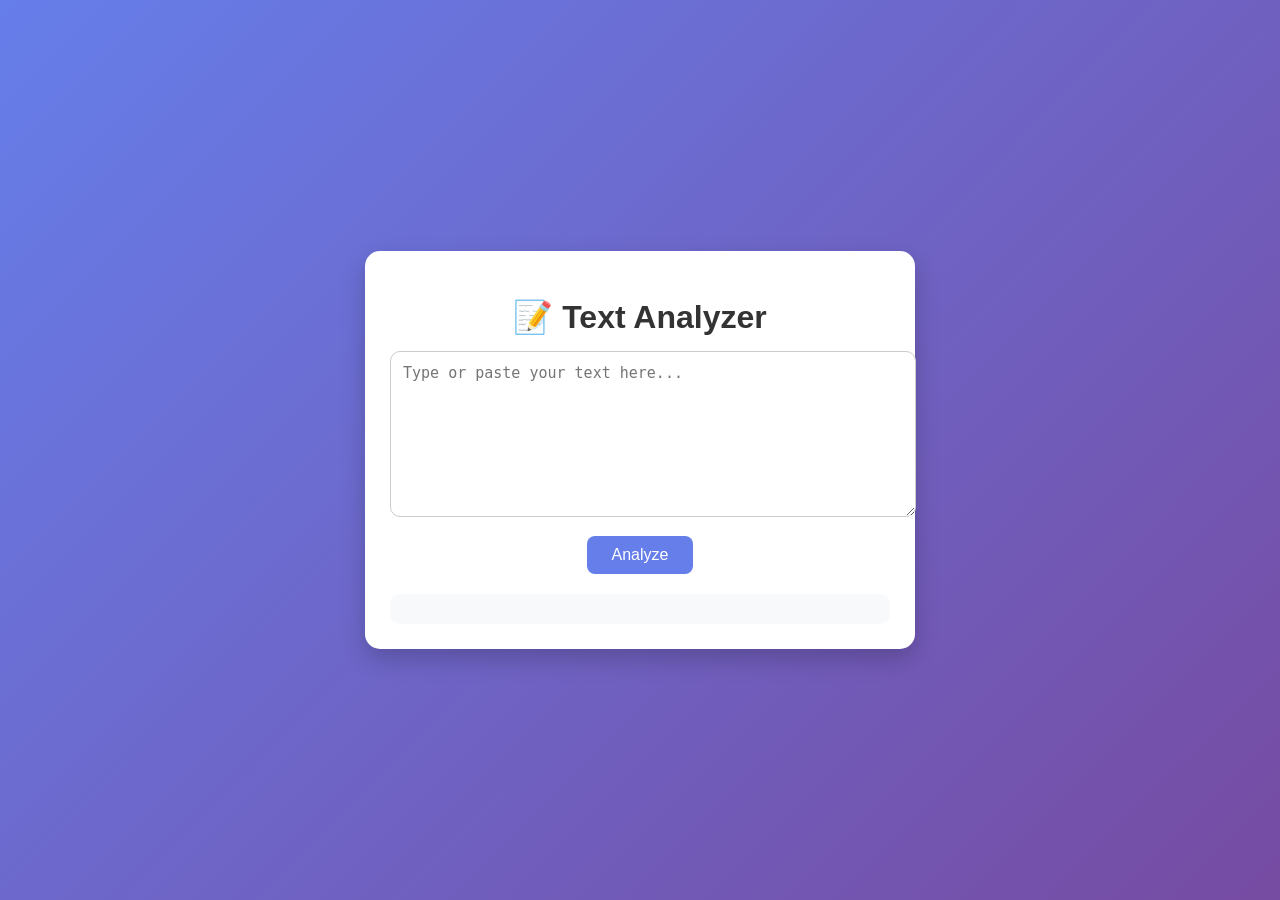
<file: task5/index.html>
<!DOCTYPE html>
<html lang="en">
<head>
  <meta charset="UTF-8">
  <title>Text Analyzer Pro</title>
  <link rel="stylesheet" href="style.css">
</head>
<body>

  <div class="container">
    <h1>📝 Text Analyzer</h1>

    <textarea id="textInput" placeholder="Type or paste your text here..."></textarea>

    <button onclick="analyzeText()">Analyze</button>

    <p id="error" class="error"></p>

    <div id="result" class="result"></div>
  </div>

  <script src="script.js"></script>
</body>
</html>
</file>
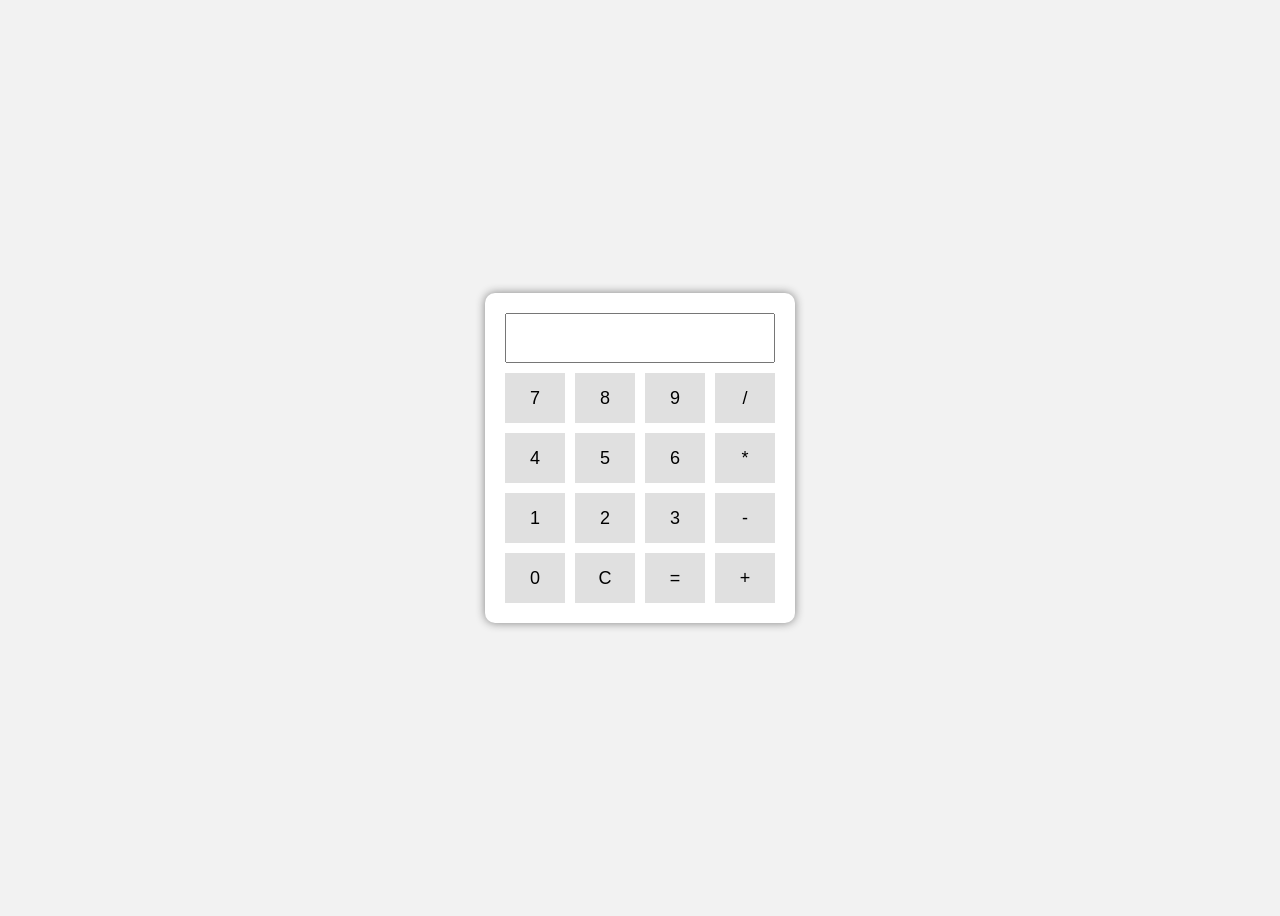
<file: mid lab exam.html>
<html>
<head>
<title>Simple Calculator</title>
<link rel="stylesheet" href="style.css">
</head>

<body>

<div class="calculator">

<input type="text" id="display" readonly>

<div class="buttons">

<button onclick="addValue('7')">7</button>
<button onclick="addValue('8')">8</button>
<button onclick="addValue('9')">9</button>
<button onclick="addValue('/')">/</button>

<button onclick="addValue('4')">4</button>
<button onclick="addValue('5')">5</button>
<button onclick="addValue('6')">6</button>
<button onclick="addValue('*')">*</button>

<button onclick="addValue('1')">1</button>
<button onclick="addValue('2')">2</button>
<button onclick="addValue('3')">3</button>
<button onclick="addValue('-')">-</button>

<button onclick="addValue('0')">0</button>
<button onclick="clearDisplay()">C</button>
<button onclick="calculate()">=</button>
<button onclick="addValue('+')">+</button>

</div>

</div>

<script src="script.js"></script>

</body>
</html>
</file>
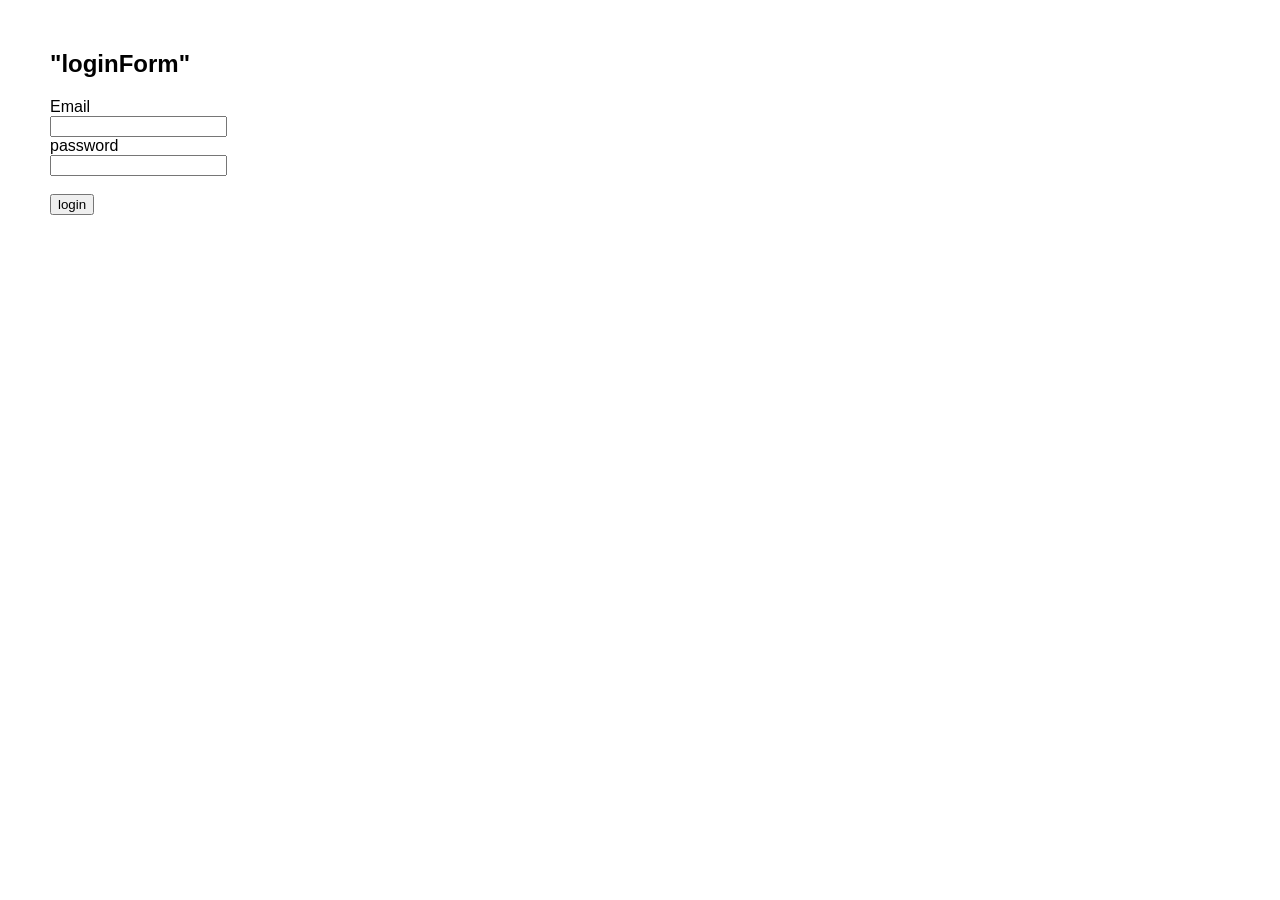
<file: lab task3/login.html>
<html>
<head>
<title>
    "login form"
    </title>
<style>
    body{
            font-family:Arial,sans-serif;
            margin:50px;
        }
        .error{
            color:red;
            
        }
        .success{
            color:green;
        }
</style>

</head>
<body>
    <h2>"loginForm"</h2>
    <form id="loginForm">
        <label>Email</label><br>
        <input type="text"id="email"><br>

        <label>password</label><br>
        <input type="password" id="password"><br><br>
        <button type="submit">login</button>
    </form>
    <p id="message"></p>
    <p Wrong Attempt: <span id="attemptCount"></span>
</body>

</html>
</file>
<file: task5/style.css>
body {
  font-family: 'Segoe UI', sans-serif;
  background: linear-gradient(135deg, #667eea, #764ba2);
  display: flex;
  justify-content: center;
  align-items: center;
  height: 100vh;
  margin: 0;
}

.container {
  width: 500px;
  background: white;
  padding: 25px;
  border-radius: 15px;
  box-shadow: 0 10px 25px rgba(0,0,0,0.2);
  text-align: center;
}

h1 {
  margin-bottom: 15px;
  color: #333;
}

textarea {
  width: 100%;
  height: 140px;
  padding: 12px;
  border-radius: 10px;
  border: 1px solid #ccc;
  font-size: 15px;
  outline: none;
  transition: 0.3s;
}

textarea:focus {
  border-color: #667eea;
}

button {
  margin-top: 15px;
  padding: 10px 25px;
  font-size: 16px;
  background: #667eea;
  color: white;
  border: none;
  border-radius: 8px;
  cursor: pointer;
  transition: 0.3s;
}

button:hover {
  background: #5a67d8;
}

.result {
  margin-top: 20px;
  padding: 15px;
  background: #f8f9fa;
  border-radius: 10px;
  text-align: left;
}

.error {
  color: red;
  margin-top: 10px;
}
</file>
<file: style.css>
body{
    display:flex;
    justify-content:center;
    align-items:center;
    height:100vh;
    background:#f2f2f2;
    font-family:Arial;
}

.calculator{
    background:white;
    padding:20px;
    border-radius:10px;
    box-shadow:0 0 10px gray;
}

#display{
    width:100%;
    height:50px;
    font-size:20px;
    margin-bottom:10px;
    text-align:right;
    padding:5px;
}

.buttons{
    display:grid;
    grid-template-columns:repeat(4,60px);
    gap:10px;
}

button{
    height:50px;
    font-size:18px;
    cursor:pointer;
    border:none;
    background:#e0e0e0;
}

button:hover{
    background:#cfcfcf;
}
</file>
